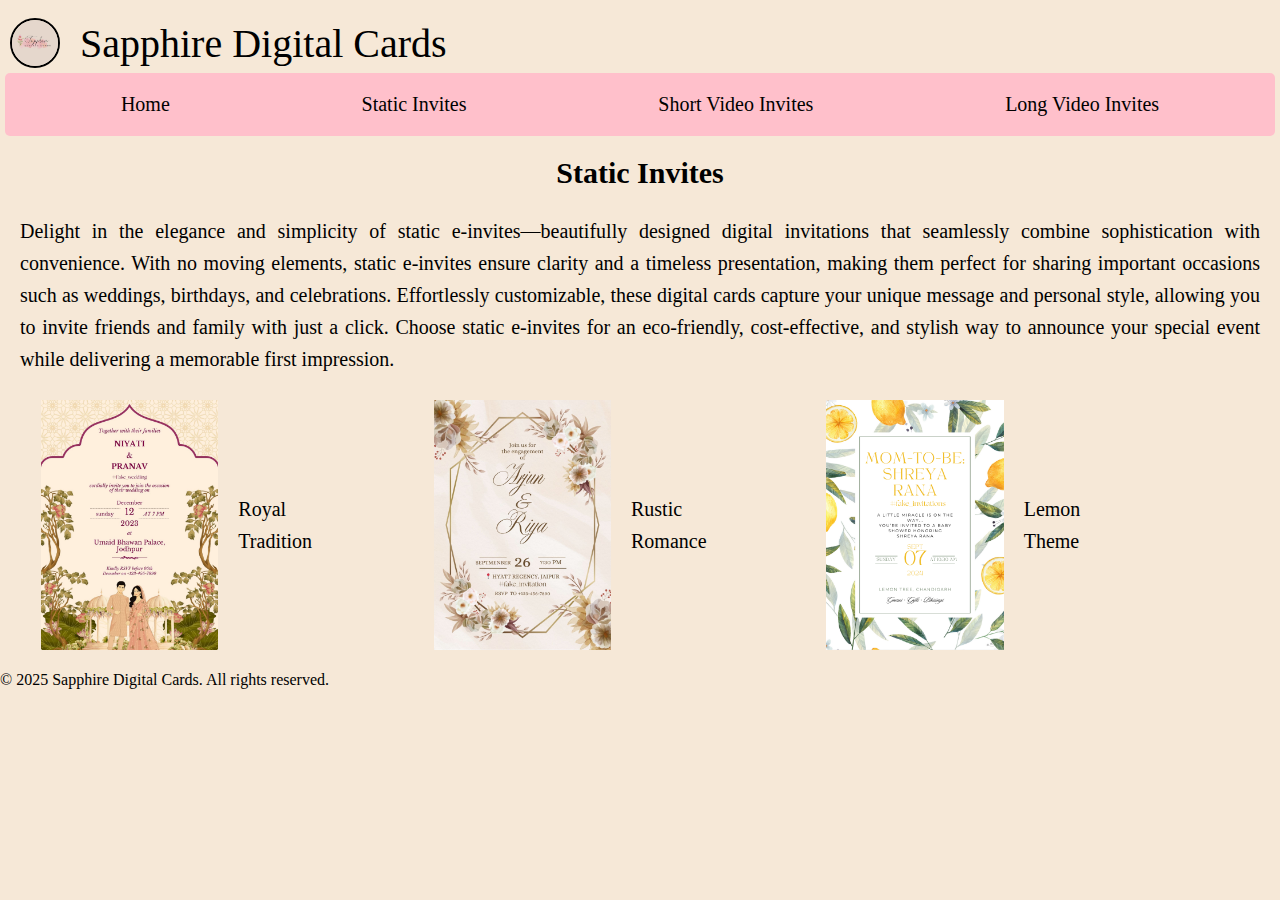
<file: static-invites.html>
<!DOCTYPE html>
<html lang="en">

<head>
    <meta name="viewport" content="width=device-width, initial-scale=1" />
    <title>Sapphire Digital Cards - Static Invites</title>
    <link rel="stylesheet" href="3-style.css">
    <link rel="shortcut icon" href="favicon.ico" type="image/x-icon">
</head>

<body>
    <section class="top">
        <img id="I1" src="Sapphire.jpg" alt="Sapphire Logo">
        <span id="P1">Sapphire Digital Cards</span>
    </section>
    <div class="Nav">
        <nav class="navbar box-1">
            <a href="Index.HTML">Home</a>
            <a href="static-invites.html">Static Invites</a>
            <a href="short-video-invites.html">Short Video Invites</a>
            <a href="long-video-invites.html">Long Video Invites</a>
        </nav>
    </div>

    <div class="content">
        <h2 class="H2">Static Invites</h2>
        <p>
            Delight in the elegance and simplicity of static e-invites—beautifully designed digital invitations that
            seamlessly combine sophistication with convenience. With no moving elements, static e-invites ensure clarity
            and a timeless presentation, making them perfect for sharing important occasions such as weddings,
            birthdays, and celebrations. Effortlessly customizable, these digital cards capture your unique message and
            personal style, allowing you to invite friends and family with just a click. Choose static e-invites for an
            eco-friendly, cost-effective, and stylish way to announce your special event while delivering a memorable
            first impression.
        </p>
        <div class="container">
            <div class="box">
                <img src="Maanvita Varma.jpg" height="250px"><br>
                <p>Royal Tradition</p>
            </div>
            <div class="box">
                <img src="Join us for the engagement of.jpg" height="250px"><br>
                <p>Rustic Romance</p>
            </div>
            <div class="box">
                <img src="Mom-to-be Shreya Rana.png" alt="" height="250px"><br>
                <p>Lemon Theme</p>
            </div>
        </div>
    </div>
    </main>
    <footer>
        <p>&copy; 2025 Sapphire Digital Cards. All rights reserved.</p>
    </footer>
</file>
<file: 3-style.css>
*{
    font-family: cursive, serif;
    box-sizing: border-box;
}

body{
    background-color: rgb(246, 232, 215);
    display: inline;
}

#I1{
    border: 2px solid black;
    border-radius: 50%;
    height: 50px;
    width: 50px;
    margin-top: 0;       /* Remove top margin */
    margin-left: 10px;
}
.top{
    display: flex;
    align-items: center;
    justify-content: flex-start;
}
#P1{
    margin-left: 20px;
    font-size: 40px;
    display: inline;
    padding-right: 400px;
}

.navbar {
    background-color: pink;
    padding: 10px;
    align-items: center;
}

.box-1 {
    display: flex; /* Corrected */
    flex-direction: row;
    flex-wrap: nowrap; /* Optional, prevents wrapping */
    justify-content: space-around;
    align-items: center;
    margin: 5px;
    padding-left: 20px;
    padding-right: 20px;
    border-radius: 5px;
}

a {
    text-decoration: none;
    color: black;
    font-size: 20px;
    padding: 10px; /* Reduced */
    cursor: pointer; /* For better UX */
}

.box-1 a:hover {
    background-color: palevioletred;
    color: black;
    border: 2px solid black;
    padding: 10px; /*Slightly less than default padding to avoid size jump */
    border-radius: 20px;
    transition: background-color 0.3s, padding 0.3s; /* Smooth hover transition */
}
.H2{
    text-align: center;
    font-size: 30px;
    margin-top: 20px;
}
.H2:hover{
    transform: scale(1.05);
} 
.content p{
    font-size: 20px;
    text-align: justify;
    margin: 20px;
    line-height: 1.6;
}
#I2{
    display: block;
    margin-left: 5%;
    margin-right: 5%;
    height: 300px;
    border: 2px solid black;
    border-radius: 10px;
    float: right;
    transition: transform 0.3s ease, box-shadow 0.3s ease;
    box-shadow: none;
}
#I2:hover{
    transform: scale(1.05);
    box-shadow: 0 8px 16px rgba(0,0,0,0.3);
}
.container{
    display: grid;
    grid-template-columns: repeat(3, 1fr);
    gap: 10px;
    max-width: 1200px;
    width: 100%;
    padding: 0 1rem;
}
.box{
    display: flex; /* Corrected */
    flex-direction: row;
    flex-wrap: nowrap; /* Optional, prevents wrapping */
    justify-content: space-around;
    align-items: center;
    margin: 5px;
    padding-left: 20px;
    padding-right: 20px;
    border-radius: 5px;
}
.box:hover{
    transform: scale(1.05);
    box-shadow: 0 8px 16px rgba(0,0,0,0.3);
}
.contact-info{
    display: flex;
    gap: 2rem;
    justify-content: center; /*in case i want to align the icons differently change here*/
    align-items: center;
}
.I3{
    width: 60px;
    height: 60px;
    border-radius: 50%;
    background: white;
    padding: 10px;
    box-shadow: 0 4px 20px rgba(25,118,210,0.15), 0 1.5px 8px rgba(0,0,0,0.10);
    transition: transform 0.3s, box-shadow 0.3s;
}

/* media query responsiveness */
@media (max-width: 1024px) {
    .container {
        grid-template-columns: repeat(2, 1fr);
    }
}

@media (max-width: 768px) {
    body {
        display: block;
    }
    #I1 {
        height: 40px;
        width: 40px;
        margin-left: 5px;
    }
    #P1 {
        font-size: 28px;
        padding-right: 50px;
        margin-left: 10px;
    }
    .navbar {
        padding: 5px;
    }
    .box-1, .box {
        flex-direction: column;
        flex-wrap: wrap;
        justify-content: center;
        padding-left: 10px;
        padding-right: 10px;
    }
    a {
        font-size: 18px;
        padding: 8px;
    }
    .H2 {
        font-size: 22px;
        margin-top: 15px;
    }
    .content p {
        font-size: 18px;
        margin: 10px;
    }
    #I2 {
        height: 200px;
        margin-left: auto;
        margin-right: auto;
        float: none;
    }
    .container {
        grid-template-columns: 1fr;
        padding: 0 0.5rem;
    }
    .contact-info {
        gap: 1rem;
    }
    .I3 {
        width: 50px;
        height: 50px;
        padding: 8px;
    }
}
</file>
